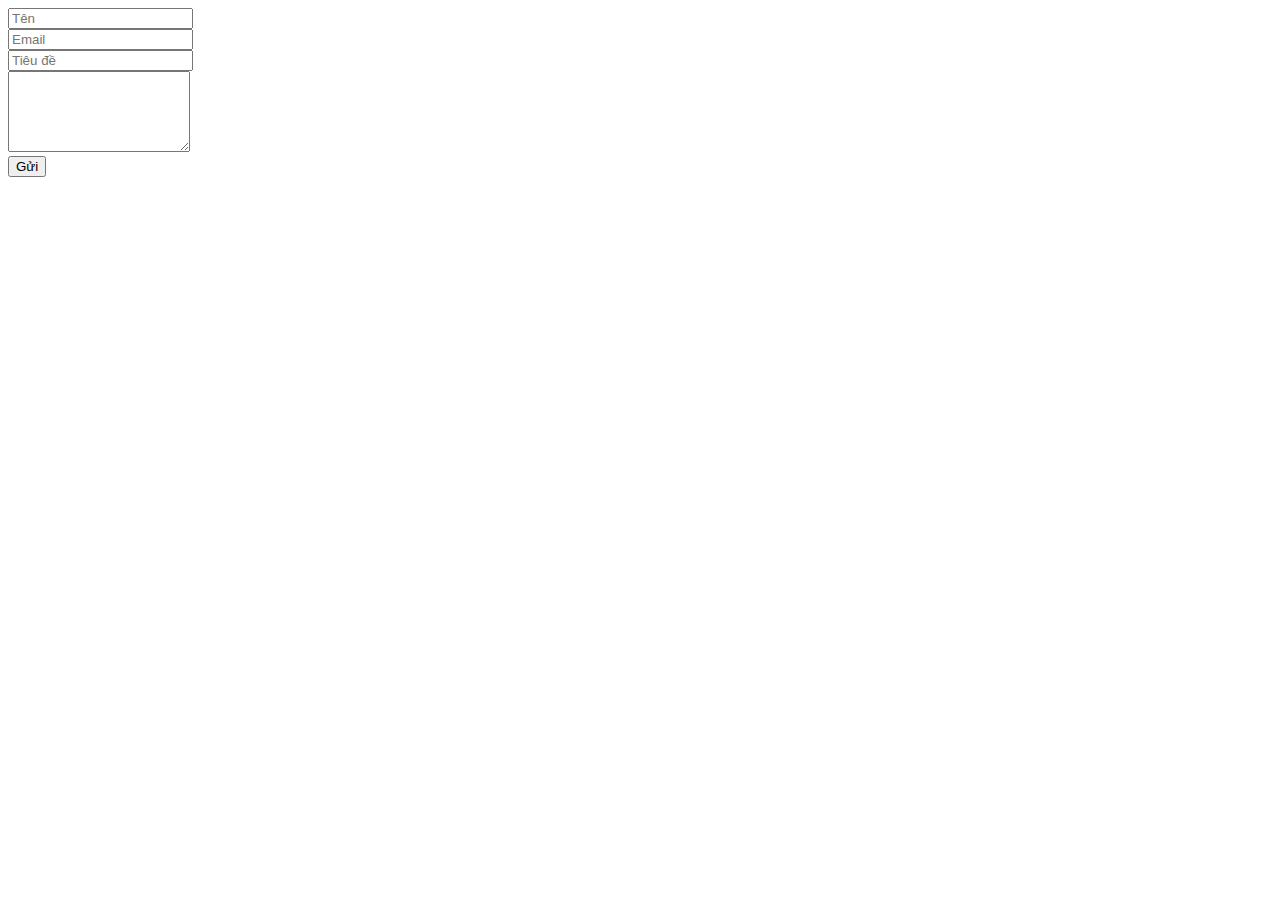
<file: bai-tap-2/index.html>
<!DOCTYPE html>
<html lang="en">
  <head>
    <meta charset="UTF-8" />
    <meta name="viewport" content="width=device-width, initial-scale=1.0" />
    <title>Bài tập</title>
  </head>
  <body>
    <div>
      <form action="xu-ly-lien-he.php" method="POST" role="form">
        <div>
          <input type="text" placeholder="Tên" name="ho_ten" />
        </div>
        <div>
          <input type="email" placeholder="Email" name="email" />
        </div>
        <div>
          <input type="text" placeholder="Tiêu đề" name="tieu_de" />
        </div>
        <div>
          <textarea
            rows="5"
            cols="20"
            placeholder="nhập nội dung"
            name="noi_dung"
          >
          </textarea>
        </div>
        <button type="submit">Gửi</button>
      </form>
    </div>
  </body>
</html>
</file>
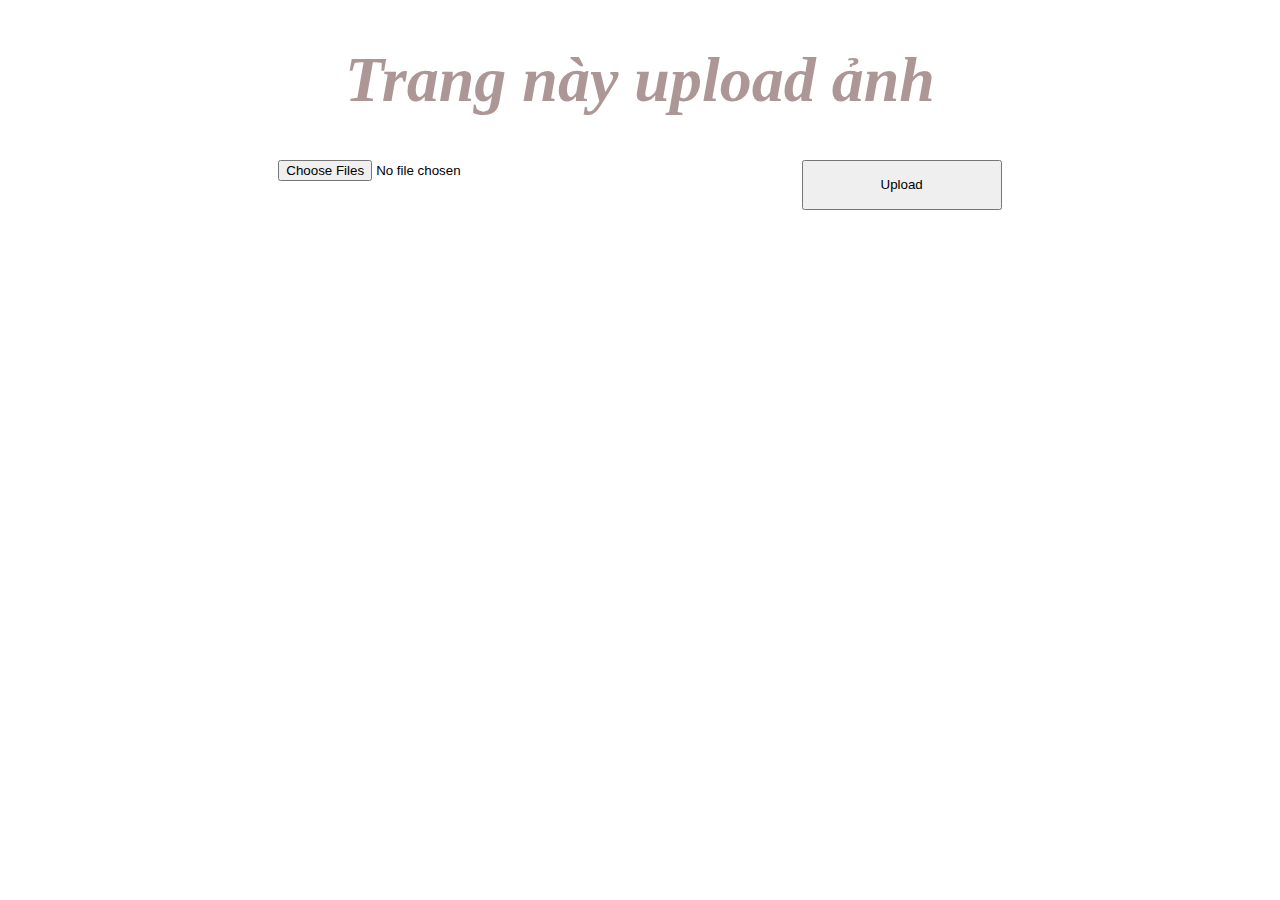
<file: bai-tap-3/index.html>
<!DOCTYPE html>
<html lang="en">
  <head>
    <meta charset="UTF-8" />
    <meta name="viewport" content="width=device-width, initial-scale=1.0" />
    <link rel="stylesheet" href="style.css" />
    <title>bài tập 3 php</title>
  </head>
  <body>
    <h1>Trang này upload ảnh</h1>
    <form
      class="form-upload"
      action="quan-ly-anh.php"
      method="post"
      enctype="multipart/form-data"
    >
      <input
        class="in-img"
        type="file"
        name="input-img[]"
        multiple
        accept="image/*"
      />
      <input class="up-img" type="submit" name="upload-img" value="Upload" />
    </form>
  </body>
</html>
</file>
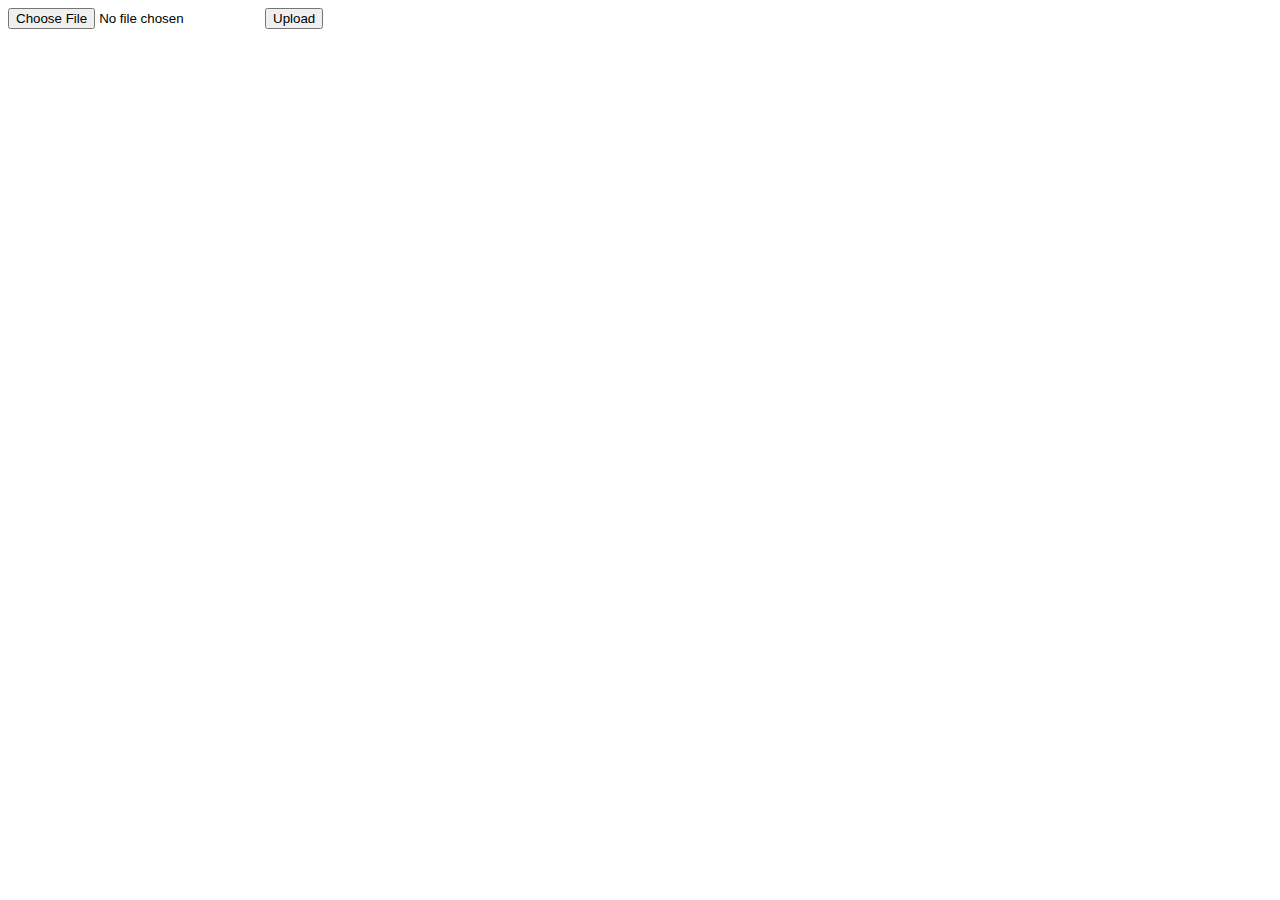
<file: bai18/index.html>
<!DOCTYPE html>
<html>
  <head>
    <meta charset="utf-8" />
    <meta http-equiv="X-UA-Compatible" content="IE=edge" />
    <title>upload file- toidicode.com</title>
    <link rel="stylesheet" href="" />
  </head>
  <body>
    <form action="bai18.php" method="post" enctype="multipart/form-data">
      <input type="file" name="fileUpload" value="" />
      <input type="submit" name="up" value="Upload" />
    </form>
  </body>
</html>
</file>
<file: bai-tap-3/style.css>
h1 {
  text-align: center;
  color: rgba(92, 45, 45, 0.5);
  font-style: italic;
  font-size: 4rem;
  font-weight: 700;
}
.form-upload {
  display: flex;
  justify-content: space-evenly;
}

.up-img {
  height: 50px;
  width: 200px;
}
</file>
